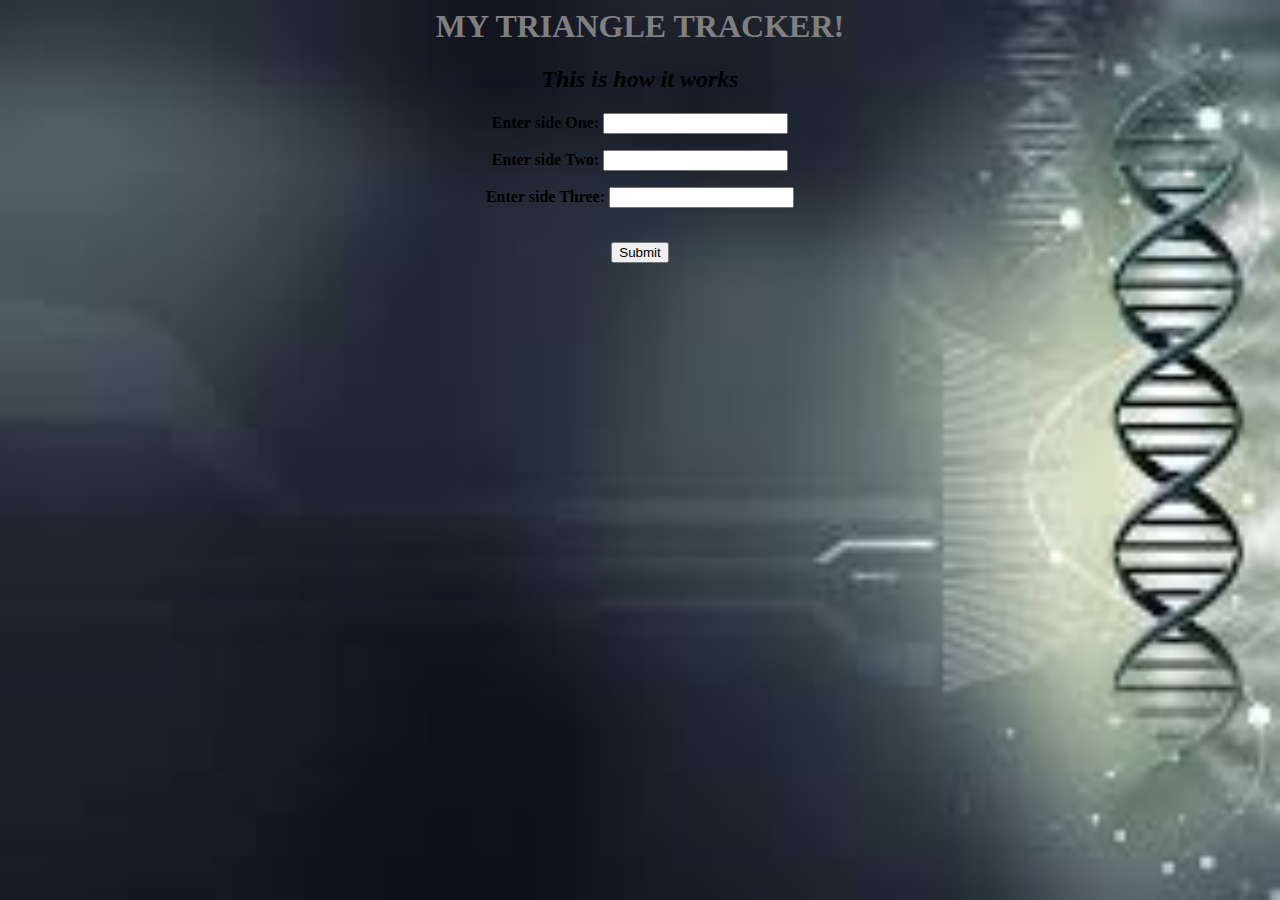
<file: index.html>
<!DOCTYPE>
<html>
  <head>
    <title>MY TRIANGLE TRACKER</title>
    <link href="css/styles.css" rel="stylesheet" type="text/css">
    <style>
body {
  background-image: url("images/background.jpeg");
  background-repeat: no-repeat;
  background-size: cover;
}
</style>
      <h1 class="header"><strong>MY TRIANGLE TRACKER!</h1>
  </head>
  <body>
    <form>
      <h2 class="pr"<span>This is how it works</h2>
      <div class="input">
        <p><label for = "sideOne">Enter side One:</label>
          <input type="number" id = "sideOne" ></p>
      </div>
      <div class = "input">
        <p><label for="sideTwo">Enter side Two:</label>
          <input type="number" id = "sideTwo" ></p>
      </div>
      <div class = "input">
        <P><label for="sideThree">Enter side Three:</label>
          <input type="number" id = "sideThree" >
        </p>
    <br><input type="submit"onclick="button()">
  </div>
    </form>
     </div>
      <script type = "text/javascript" src="js/scripts.js"></script>
    </body>
    </html>
</file>
<file: css/styles.css>
.input{
  text-align: center;
  line-height: normal;
  padding-bottom:7px
  font-weight: 300;
}
.header {
  text-align: center;
  font-family: fantasy;
  font-weight: 400;
  color:gray;
  font-stretch: extra-expanded;
}
button {
background-color: #f4511e;
  border: none;
  color: white;
  padding: 16px 32px;
  text-align: center;
  font-size: 16px;
  margin: 4px 2px;
  opacity: 0.6;
  transition: 0.3s;
  display: inline-block;
  text-decoration: none;
  cursor: pointer;
}

h2{
  font-family:fantasy;
  text-align:center;
  font-style:oblique;
  font-colour: #gray;
}
label{
  color: #gray;
}
</file>
